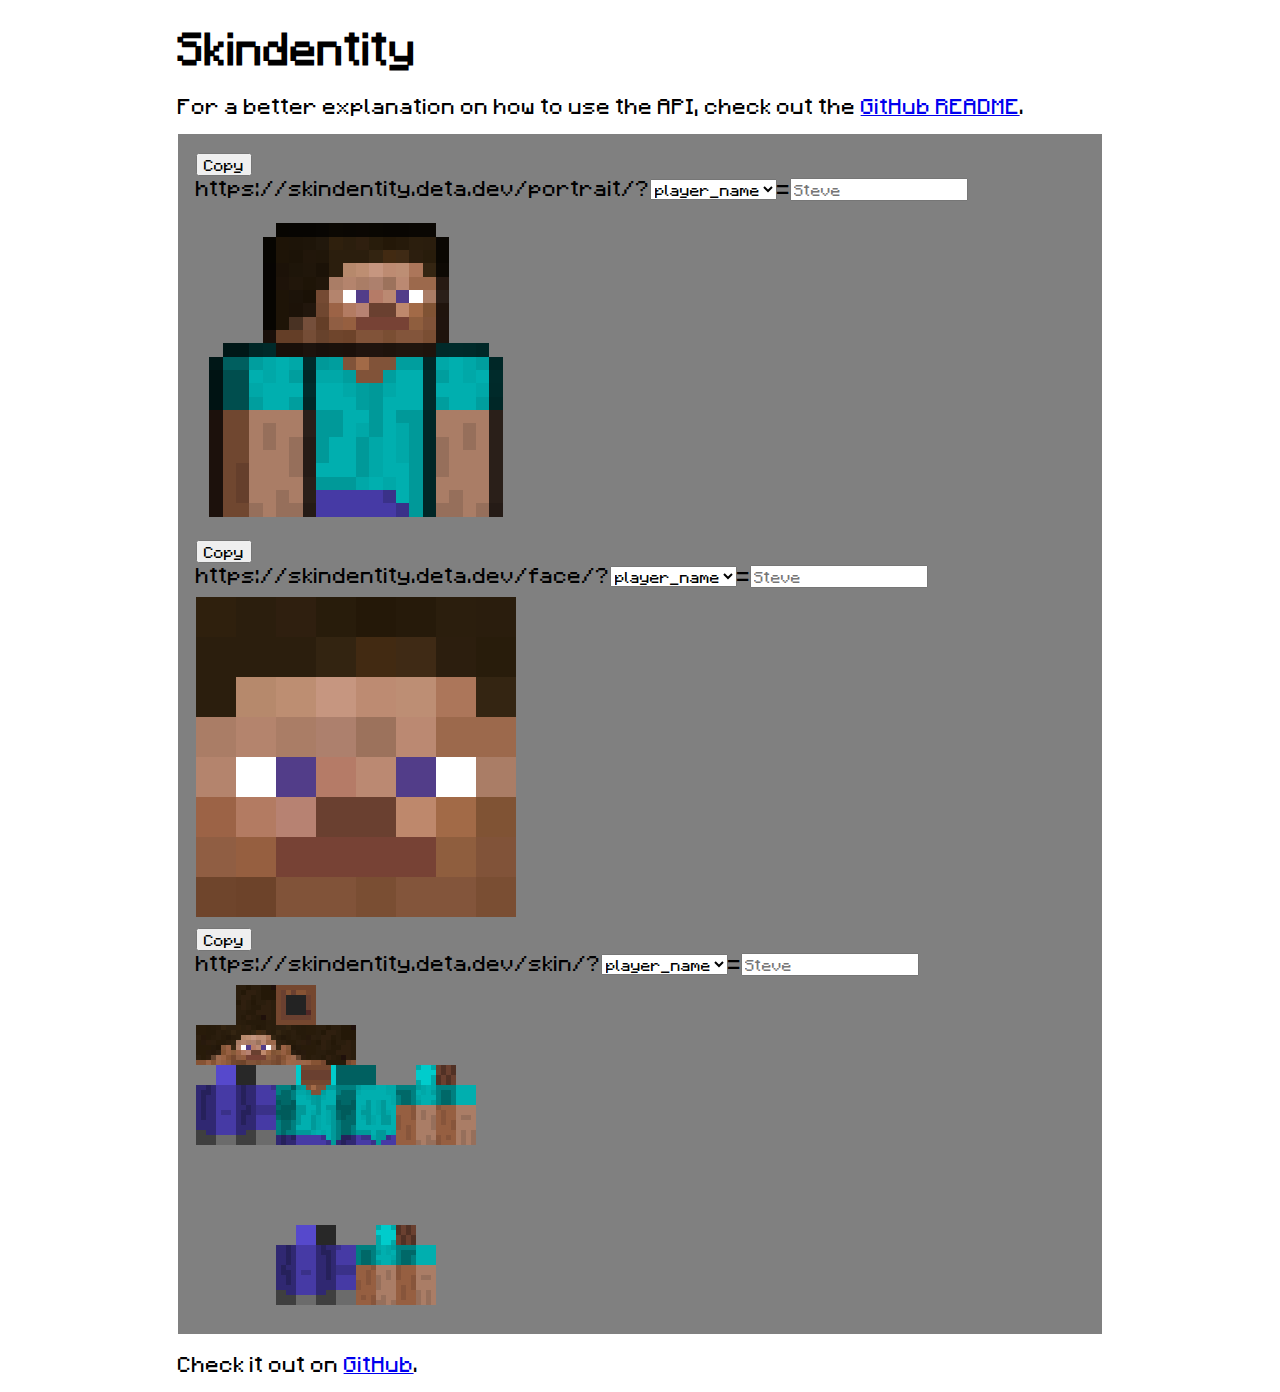
<file: website/index.html>
<!DOCTYPE html>
<html lang="en">

<head>
  <meta charset="UTF-8">
  <meta name="viewport" content="width=device-width, initial-scale=1">

  <meta name="description" content="Python FastAPI with a collection of Minecraft Skin rendering APIs.">
  <meta property="og:title" content="Skindentity">
  <meta property="og:description" content="Python FastAPI with a collection of Minecraft Skin rendering APIs.">
  <meta property="og:image" content="icon.png">

  <link rel="stylesheet" href="style.css"></link>
  <script src="script.js"></script>

  <script async src="https://pagead2.googlesyndication.com/pagead/js/adsbygoogle.js?client=ca-pub-9218624889107180" crossorigin="anonymous"></script>

  <title>Skindentity</title>
  <link rel="icon" href="icon.png">
</head>

<body onload="main()">
  <h1>Skindentity</h1>
  <p>For a better explanation on how to use the API, check out the <a href='https://github.com/Sorrowfall/Skindentity/blob/main/README.md' rel='noopener' target="_blank">GitHub README</a>.</p>
  <div id='container'></div>
  <p>Check it out on <a href='https://github.com/Sorrowfall/Skindentity/' rel='noopener' target="_blank">GitHub</a>.</p>
</body>

</html>
</file>
<file: website/style.css>
@font-face {
font-family: "Minecraft";
font-style: normal;
font-display: swap;
font-weight: 400;
src:
  url("fonts/minecraft.woff") format("woff");
}

input {
font-family: "Minecraft";
}

select {
font-family: "Minecraft";
}

choice {
font-family: "Minecraft";
}

button {
font-family: "Minecraft";
}

h1 {
font-size: 36px;
}

p {
font-size: 18px;
}

label {
font-size: 18px;
}

html, body {
font-family: "Minecraft";
margin: auto;
width: 85%;
}

#container {
margin: auto;
background-color: gray;
padding: 2%
}

.render img {
-ms-interpolation-mode: nearest-neighbor;
image-rendering: crisp-edges;
image-rendering: pixelated;
height: 320px;
width: 320px;
padding-top: 1%;
padding-bottom: 1%;
}
</file>
